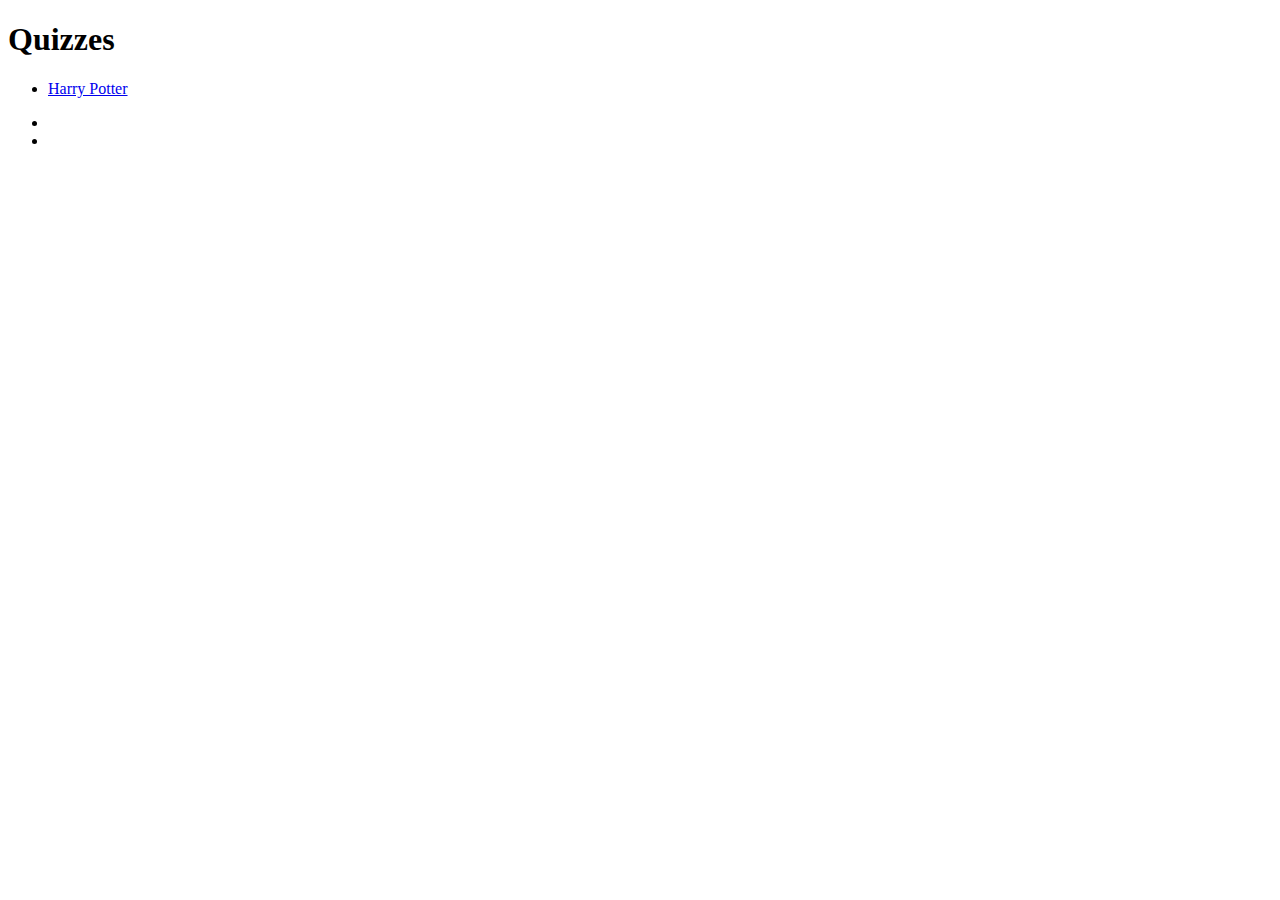
<file: Quizes.html>
<!doctype html>
<header>
    <title>Quizzes</title>
    <h1>Quizzes</h1>
</header>
<body>
<ul>
    <li>
        <p><a href="HarryPotter.html">
            Harry Potter
        </a>
        </p>
    </li>
    <li>
        <a>
            
        </a>
    </li>
    <li>
        <a>
            
        </a>
    </li>
</ul>    
</body>
</file>
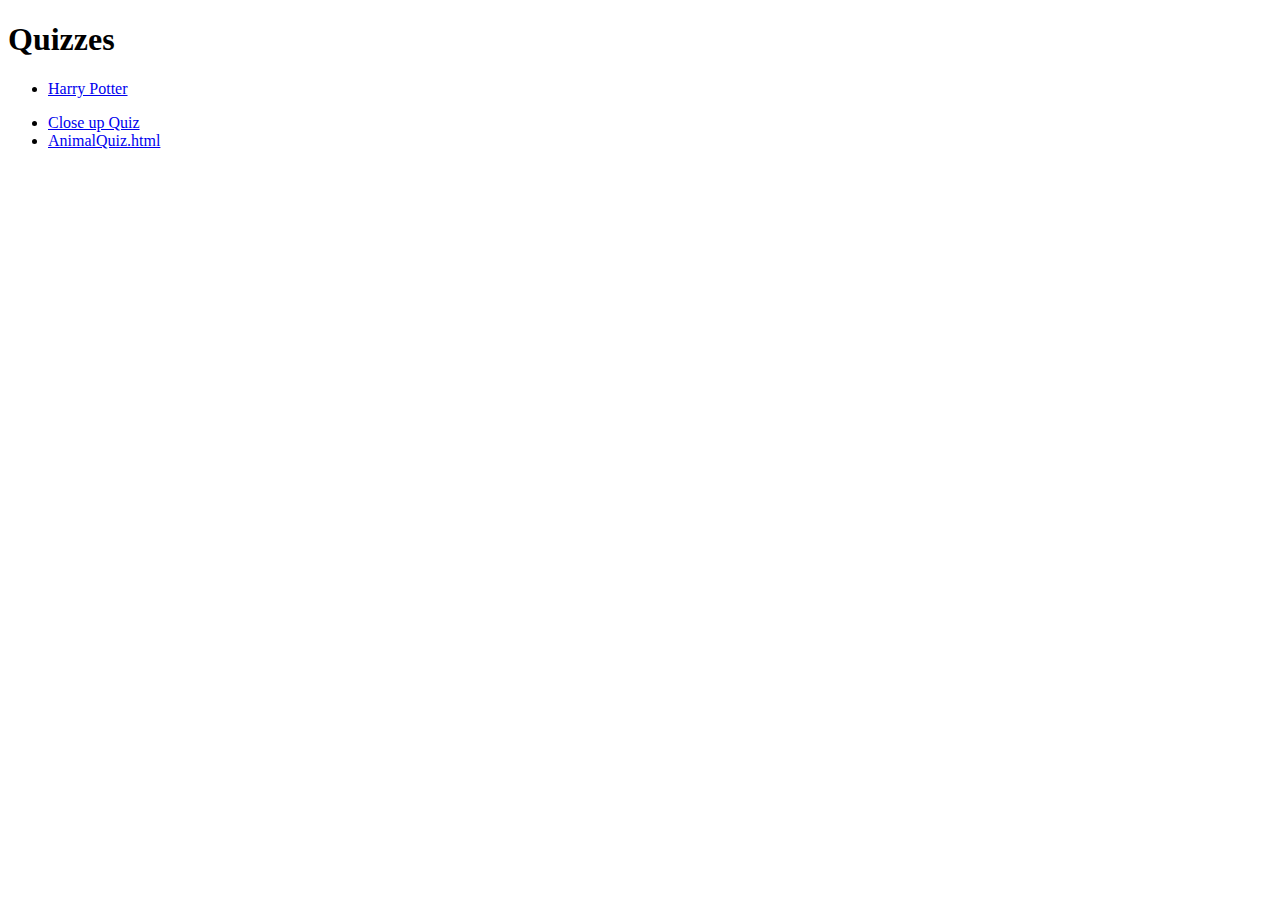
<file: QUIZES/Quizes.html>
<!doctype html>
<header>
    <title>Quizzes</title>
    <h1>Quizzes</h1>
</header>
<body>
<ul>
    <li>
        <p><a href="harrypotter/HarryPotter.html">
            Harry Potter
        </a>
        </p>
    </li>
    <li>
        <a href="Closeup/Closeup.html">
            Close up Quiz
        </a>
    </li>
    <li>
        <a>
            <a href="ANIMALQUIZ/AnimalQuiz.html">AnimalQuiz.html</a>
        </a>
    </li>
</ul>    
</body>
</file>
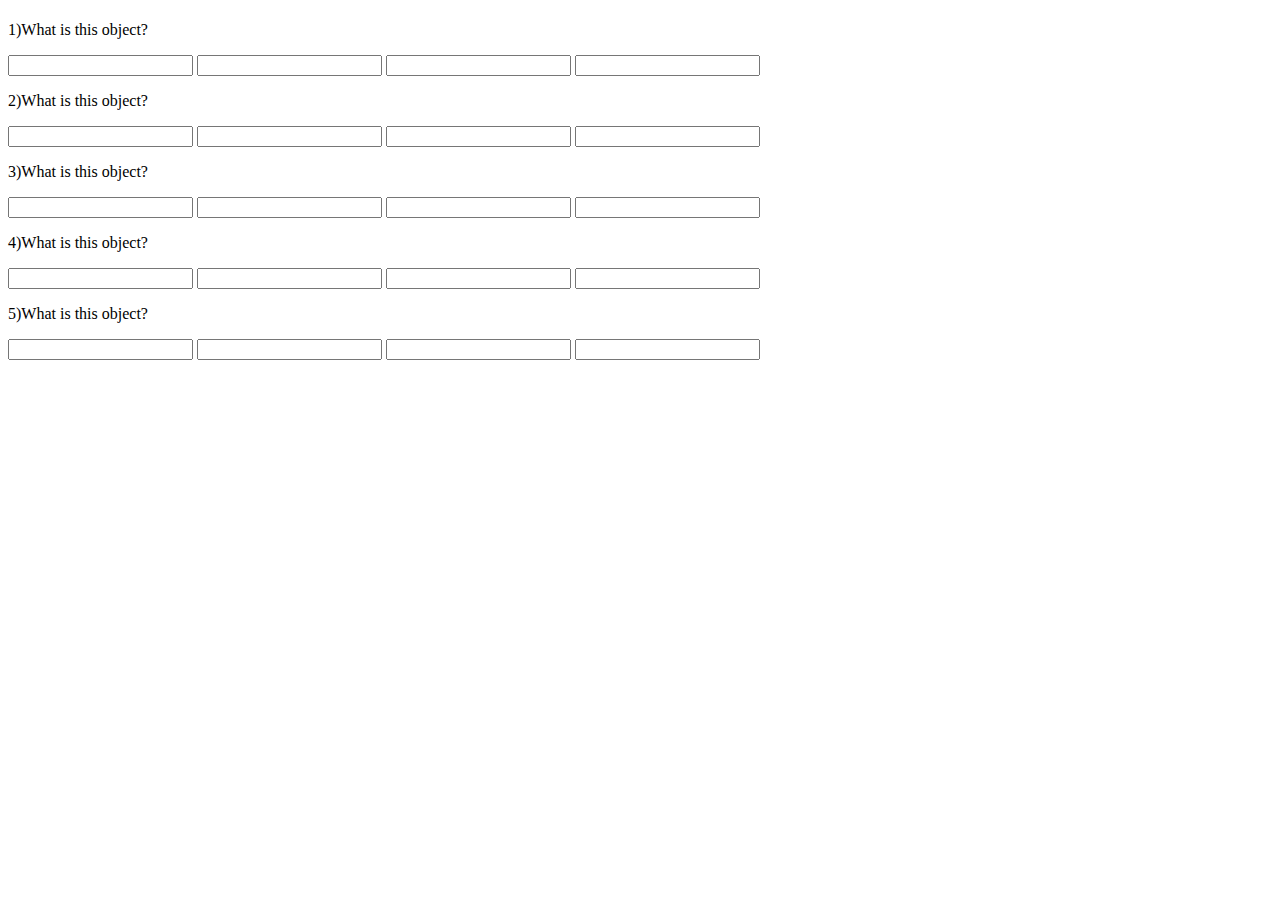
<file: QUIZES/closeup/Closeup.html>
<!doctype html>
<header>
    <h1>
        
    </h1>
</header>
<body></body>
        <p>1)What is this object?</p>
  <input name="correct answer 1">
  <input>
  <input>
  <input>
  <p></p>
    <p>2)What is this object?</p>
    <input name="correct answer 2">
    <input>
    <input>
    <input>
    <p></p>
    <p>3)What is this object?</p>
 <input name="correct answer 3">
 <input>
 <input>
 <input>
 <p></p>
    <p>4)What is this object?</p>
  <input name="correct answer 4">
  <input>
  <input>
  <input>
  <p></p>
    <p>5)What is this object?</p>
  <input name="correct answer 5">
  <input>
  <input>
  <input>
</body>
</file>
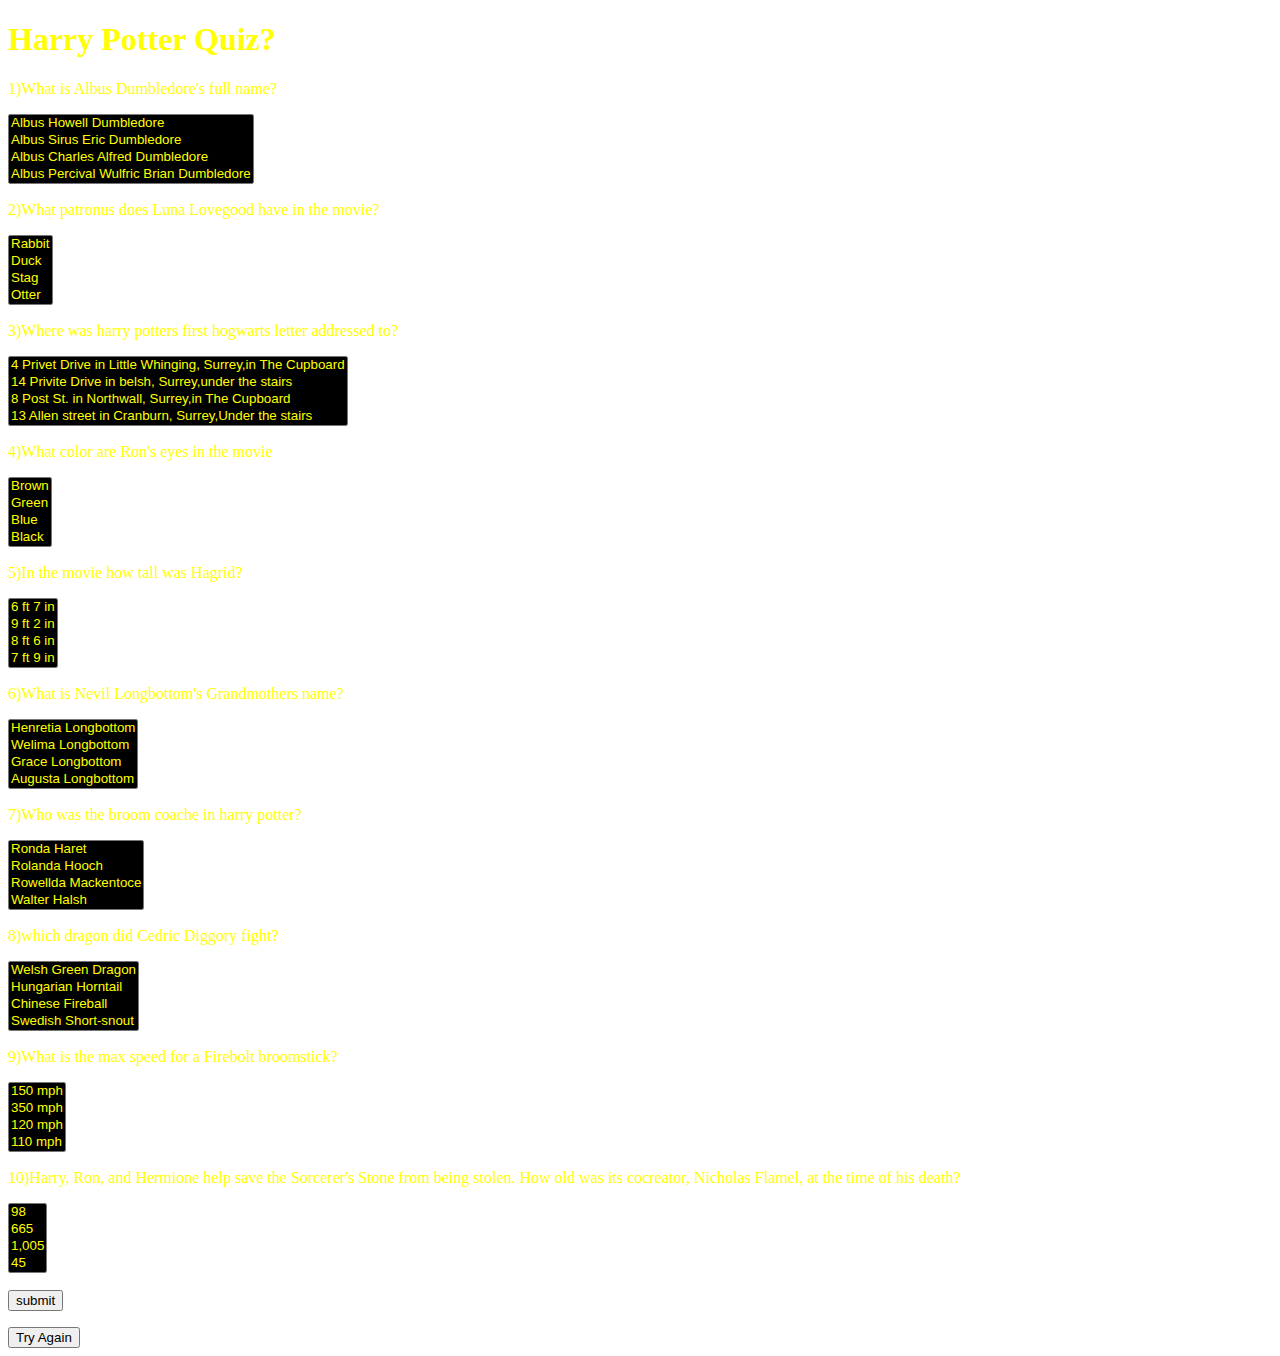
<file: QUIZES/harrypotter/HarryPotter.html>
<!doctype html>
<html>
    <head>
        <title>Page Title</title>
    
          <link rel="stylesheet" type="text/css" href='HarryPotter.css'>
    </head>
    <body>
    <h1>Harry Potter Quiz?</h1>
    <p id="a">1)What is Albus Dumbledore's full name?</p>
        <select multiple id="a1">
          <option  class = "o1" >Albus Howell Dumbledore</option>
          <option  class = "o1">Albus Sirus Eric Dumbledore</option>
          <option  class = "o1">Albus Charles Alfred Dumbledore</option>
          <option  class = "o1" value="answer 1"> Albus Percival Wulfric Brian Dumbledore </option>
        </select>
<p id="b">2)What patronus does Luna Lovegood have in the movie?</p>
        <select multiple 
        id="b1">
  <option class = "o2" value = "answer 2">Rabbit</option>
  <option  class = "o2">Duck</option>
  <option  class = "o2">Stag</option>
  <option class = "o2">Otter</option>
</select>
<p></p>
<p id="c">3)Where was harry potters first hogwarts letter addressed to?</p>
        <select multiple id="c1">
  <option  class = "o3" value = "answer 3" >4 Privet Drive in Little Whinging, Surrey,in The Cupboard</option>
  <option  class = "o3">14 Privite Drive in belsh, Surrey,under the stairs</option>
  <option  class = "o3">8 Post St. in Northwall, Surrey,in The Cupboard</option>
  <option  class = "o3">13 Allen street in Cranburn, Surrey,Under the stairs</option>
</select>
<p></p>
<p id="d">4)What color are Ron's eyes in the movie</p>
        <select multiple id="d1">
  <option  class = "o4">Brown</option>
  <option  class = "o4" value = "answer 4">Green</option>
  <option  class = "o4">Blue</option>
  <option  class = "o4">Black</option>
</select>
<p></p>
<p id="e">5)In the movie how tall was Hagrid?</p>
        <select multiple id="e1">
  <option class = "o5"> 6 ft 7 in</option>
  <option  class = "o5"> 9 ft 2 in</option>
  <option  class = "o5" value = "answer 5"> 8 ft 6 in</option>
  <option class = "o5"> 7 ft 9 in</option>
</select>
<p></p>
<p id="f">6)What is Nevil Longbottom's Grandmothers name?</p>
        <select multiple id="f1">
  <option  class = "o6">Henretia Longbottom</option>
  <option  class = "o6">Welima Longbottom</option>
  <option  class = "o6">Grace Longbottom</option>
  <option class = "o6" value = "answer 6">Augusta Longbottom</option>
</select>
<p></p>
<p id="g">7)Who was the broom coache in harry potter?</p>
        <select multiple id="g1">
  <option  class = "o7">Ronda Haret</option>
  <option  class = "o7" value = "answer 7">Rolanda Hooch</option>
  <option  class = "o7">Rowellda Mackentoce</option>
  <option  class = "o7">Walter Halsh</option>
</select>
<p></p>
<p id="h">8)which dragon did Cedric Diggory fight?</p>
        <select multiple value ="h1">
  <option  class = "o8">Welsh Green Dragon</option>
  <option  class = "o8">Hungarian Horntail</option>
  <option  class = "o8"> Chinese Fireball</option>
  <option  class = "o8" id = "answer 8">Swedish Short-snout</option>
</select>
<p></p>

<p></p>
<p id="i">9)What is the max speed for a Firebolt broomstick?</p>
        <select multiple id="i1">
  <option  class = "o9" value = "answer 9">150 mph</option>
  <option class = "o9">350 mph</option>
  <option  class = "o9">120 mph</option>
  <option  class = "o9">110 mph</option>=
</select>
<p></p>
<p id="j">10)Harry, Ron, and Hermione help save the Sorcerer's Stone from being stolen. How old was its cocreator, Nicholas Flamel, at the time of his death?</p>
        <select multiple id="j1">
  <option  class = "o10">98</option>
  <option  class = "o10" value = "answer 10">665</option>
  <option  class = "o10">1,005</option>
  <option  class = "o10">45</option>
</select>
<p></p>

<button id="2">submit</button>
<p></p>
<button id="1">Try Again</button>

<script type="text/javascript" src="https://code.jquery.com/jquery-2.2.4.min.js"></script>
          <script type="text/javascript" src="harrypotter.js"></script>
   
    
    </body>
</html>
</file>
<file: QUIZES/harrypotter/HarryPotter.css>
body {
    background-image:url("http://img04.deviantart.net/9cb9/i/2009/309/6/2/hogwarts_logo_by_savetheplatypi.jpg");
    color:yellow;
}
option{
    background-color:black;
    color:yellow;
}
#a{color:yellow;
}
#b{color:yellow;
}
#c{color:yellow;
}
#d{color:yellow;
}
#e{color:yellow;
}
#f{color:yellow;
}
#g{color:yellow;
}
#h{color:yellow;
}
#i{color:yellow;
}
#j{color:yellow;
}
</file>
